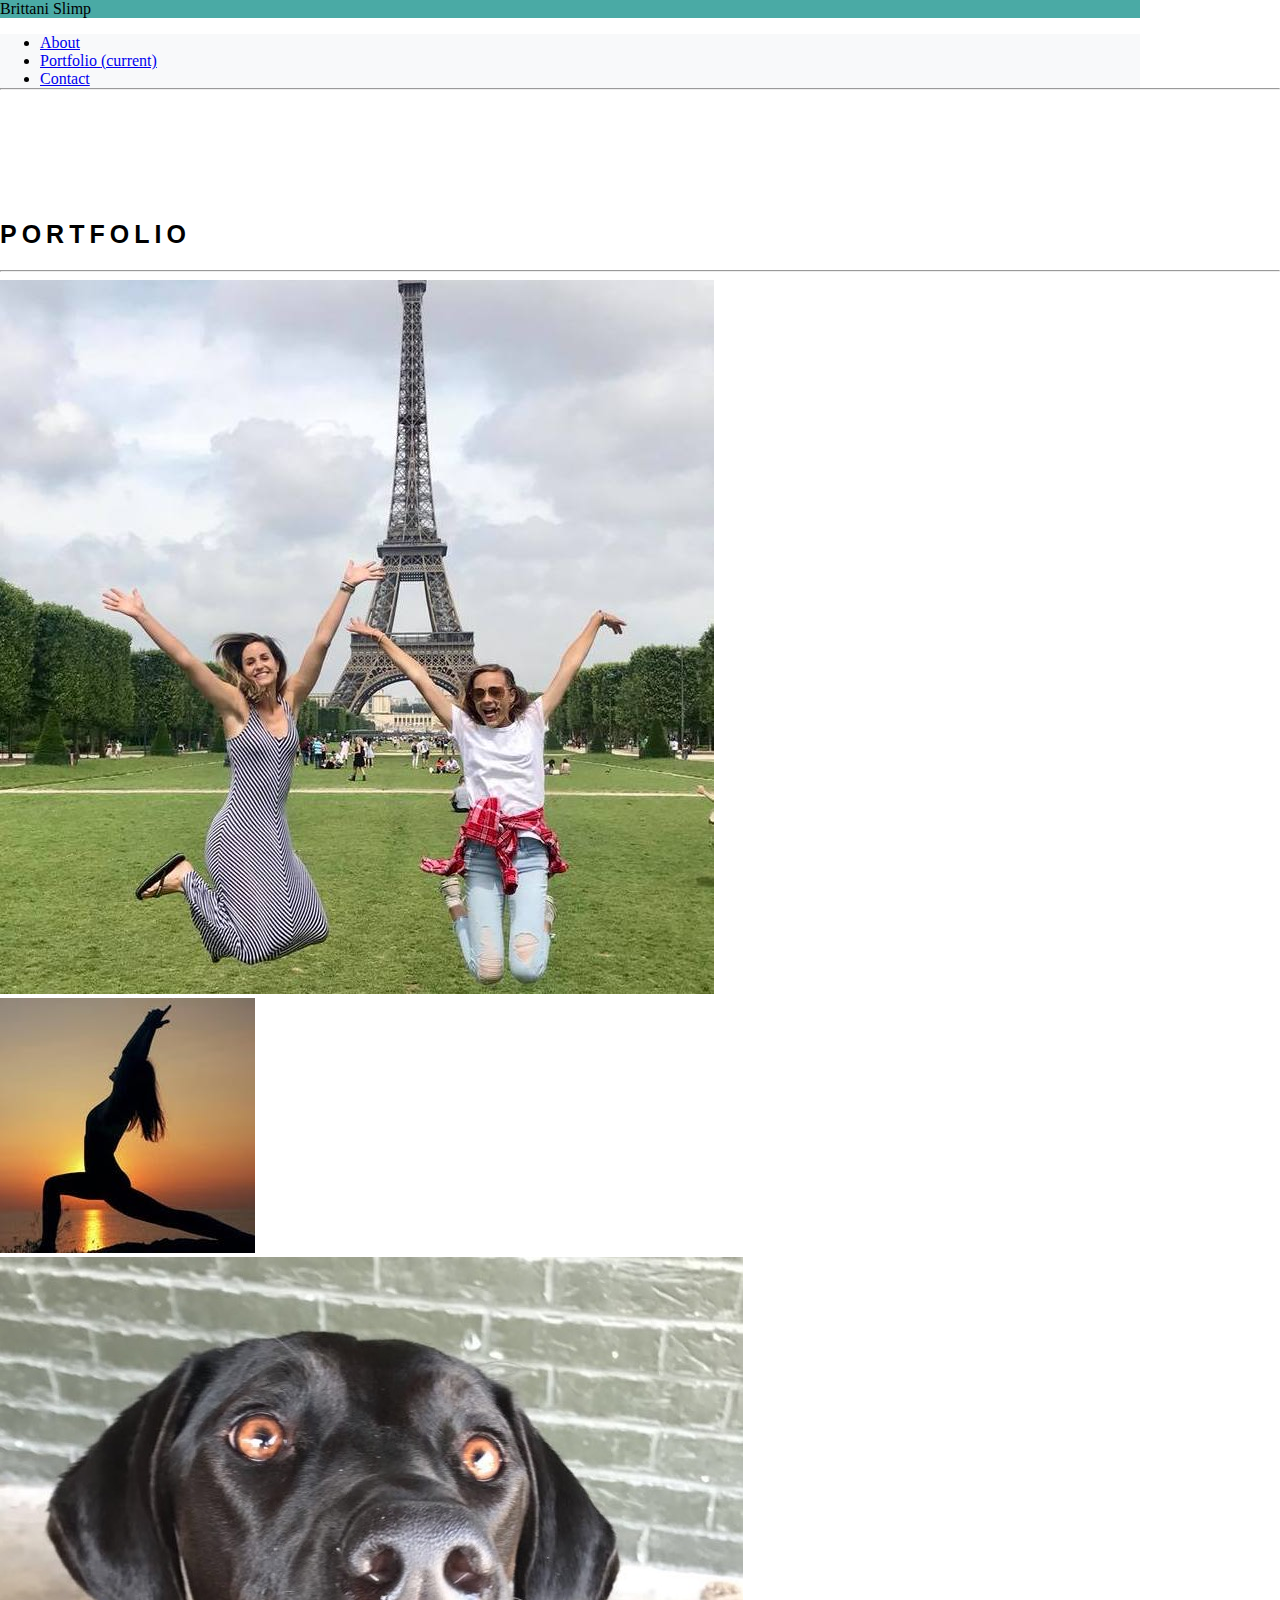
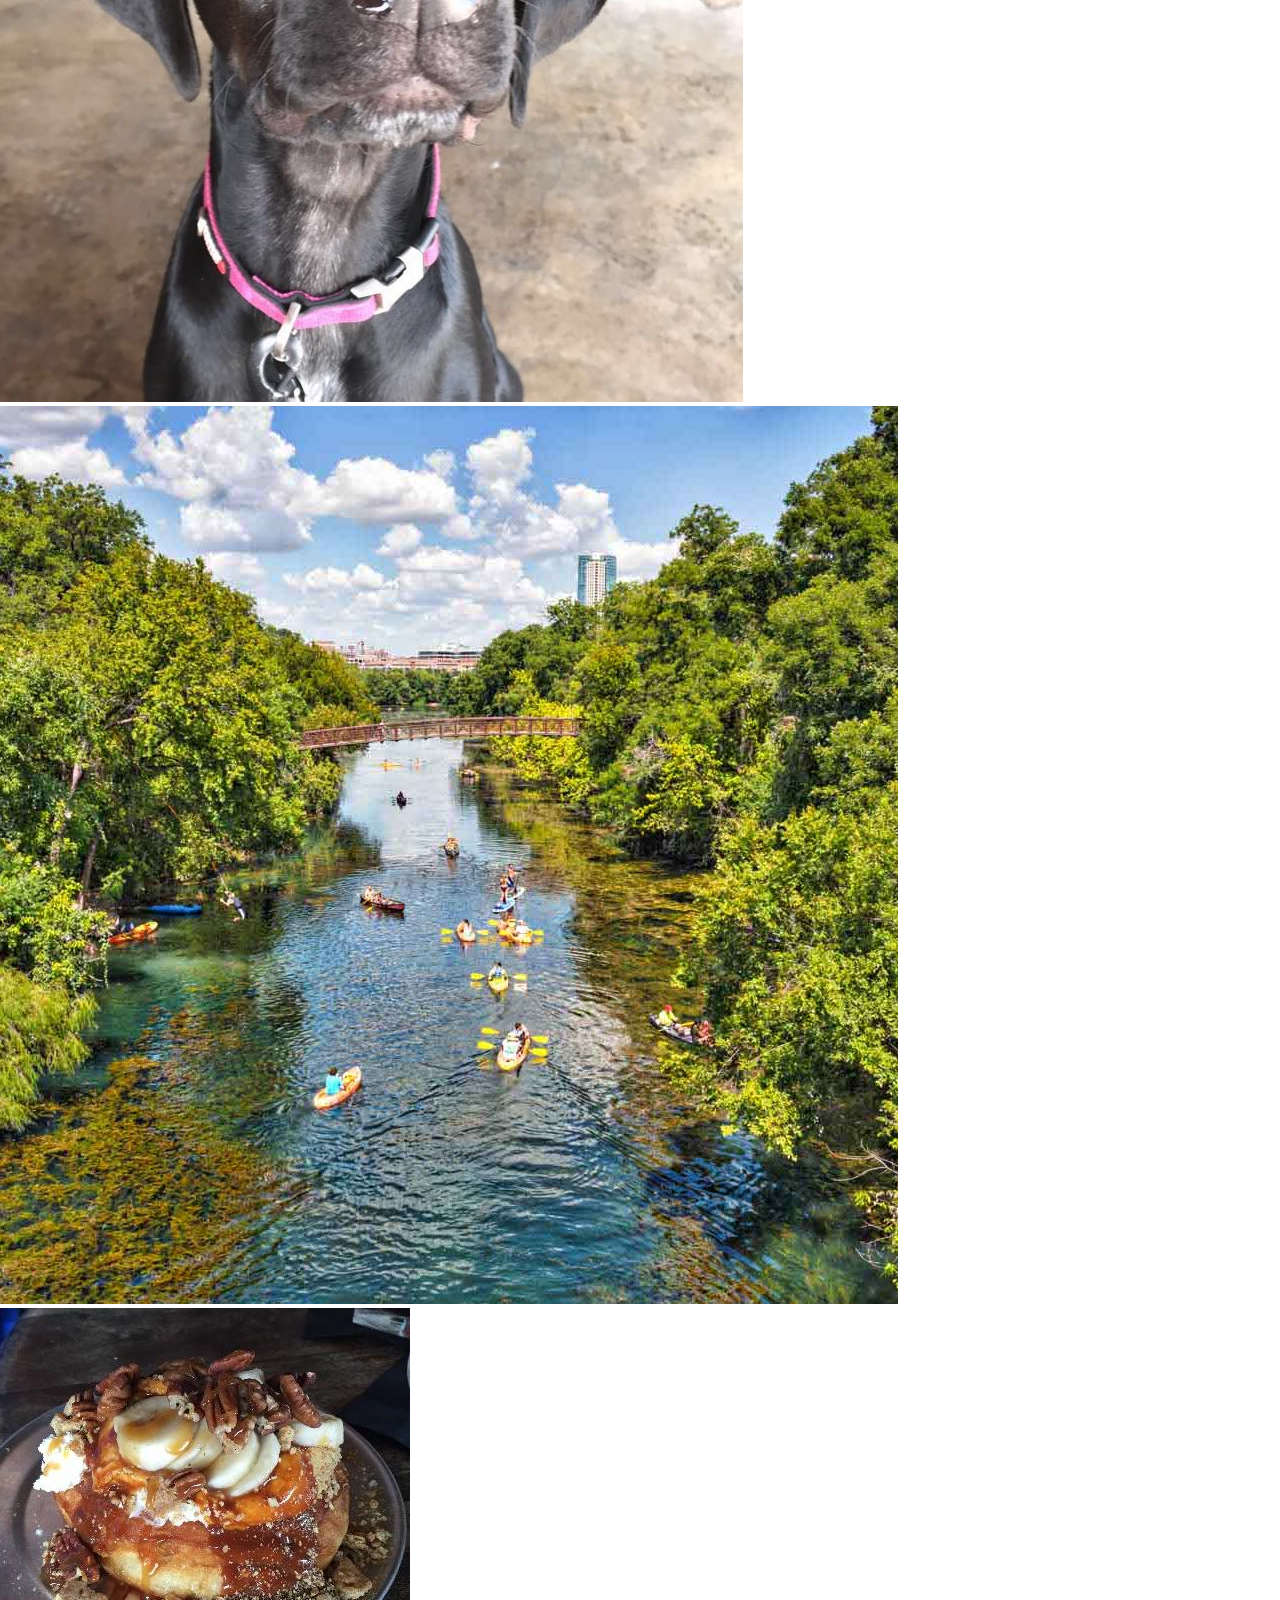
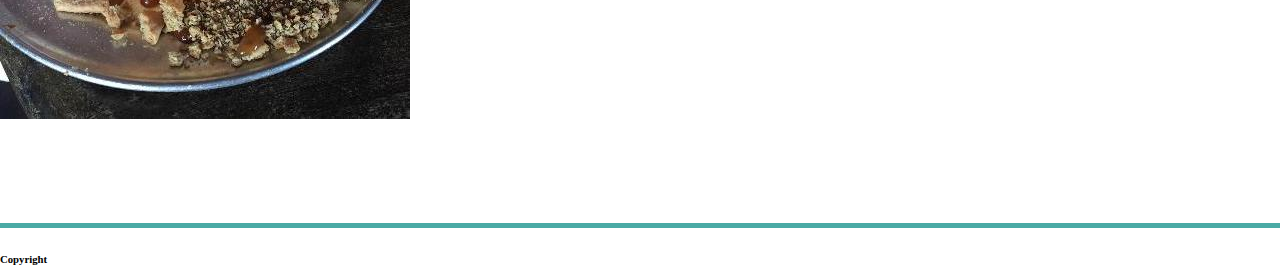
<file: portfolio.html>
<!DOCTYPE html>
<html lang="en">

<head>
    <meta charset="UTF-8">
    <meta name="viewport" content="width=device-width, initial-scale=1, shrink-to-fit=no">
    <link rel="stylesheet" href="https://stackpath.bootstrapcdn.com/bootstrap/4.1.2/css/bootstrap.min.css" integrity="sha384-Smlep5jCw/wG7hdkwQ/Z5nLIefveQRIY9nfy6xoR1uRYBtpZgI6339F5dgvm/e9B" crossorigin="anonymous">
    <link rel="stylesheet" type="text/css" href="assets/css/style.css">
    <title>Bootstrap Portfolio Site</title>
</head>

<body>
  <!--navbar-->
  <nav class="navbar navbar-expand-sm navbar-light bg-light" style="height:80px">
        <div class="row h-100 mx-auto" style="width:1140px">
            <div class="navbar-brand py-3 mr-0 pl-4 h-100 text-white col-md-4 col-xs-4 float-left" style="background:#4aaaa5">Brittani Slimp</div>
            <div class="col-md-4 col-xs-0"></div>
            <div class="col-md-4 pt-4" id="navbarNav" style="background:#f8f9fa">
                <ul class="navbar-nav" style="right:0">
                    <li class="nav-item">
                        <a class="nav-link" href="index.html">About </a>
                    </li>
                    <li class="nav-item active">
                        <a class="nav-link" href="portfolio.html">Portfolio <span class="sr-only">(current)</span></a>
                    </li>
                    <li class="nav-item">
                        <a class="nav-link" href="contact.html">Contact</a>
                    </li>
                </ul>
            </div>
        </div>
    </nav>
    <hr class="m-0">
    <div class="container position-relative mt-5 col-lg-8" style="background-color:#ffffff">
            <div class="row">  <!--Header row-->
                <div class="col-sm-12 pl-4 pt-4"><h2>Portfolio</h2></div>
            </div>
            <hr>
            <div class="row">
                <div class="col-sm-12">
                    <div class="row" id="row1">
                        <div class="col-md-6">
                            <img class="m-3 img-fluid" src="assets/images/paris.jpg" alt="paris" style="height:300px max-width:100%">
                        </div>
                        <div class="col-md-6">
                           <img class="m-3 img-fluid"src="assets/images/fitness.jpg" alt="yoga" style="height:300px max-width:100%">
                        </div>
                    </div>
                    <div class="row" id="row2">
                        <div class="col-md-6">
                            <img class="m-3 img-fluid"src="assets/images/pets.jpg" alt="dog" style="height:300px max-width:100%">
                        </div>
                        <div class="col-md-6">
                            <img class="m-3 img-fluid"src="assets/images/outdoors1.jpg" alt="trees" style="height:300px max-width:100%">  
                        </div>
                    </div>
                    <div class="row" id="row3">
                        <div class="col-md-6"> 
                            <img class="m-3 img-fluid"src="assets/images/food.jpg" alt="donut" style="height:300px max-width:100%">
                        </div>
                        <div class="col-sm-6"></div>  <!--empty-->
                    </div>
                </div>


            </div>
    </div>
    <footer class="footer pt-3" style="border-top:5px solid #4aaaa5">
        <div class=col-md-12>
            <h6>Copyright</h6>
        </div>
    </footer>
</body>
</html>
</file>
<file: assets/css/style.css>
body, html {
    height:100%;
    margin:0;
}
/* Parallax */
.parallax-container {
    min-height: 550px;
    line-height: 0;
    height: auto;
}

/* #first-image {
    min-height:800px;
} */

.parallax { 
    /* background: transparent; */
}

#bgimg-1, 
#bgimg-2 {
    -webkit-background-size: cover;
    -moz-background-size: cover;
    -o-background-size: cover;
    background-size: cover;
    background-position: center center;
    width:100%; 
}

#bgimg-1 {
    height:800px;
}
.container {
    border:none;
    -webkit-box-shadow: none;
    -moz-box-shadow: none;
    box-shadow: none;
    margin-top:130px;
}

h1 {
    font-family:'Raleway', sans-serif;
    color:#484848;
    letter-spacing:5px;
    text-transform: uppercase;
    font-size:50px; 
}

#first {
    font-weight:200;
}

#last {
    font-weight:700;
}

.caption {
    z-index:2;
    position:absolute;
    left:0;
    top:20%;
    width:100%;
    text-align:center;
}

#developer {
    text-transform: uppercase;
    font-family: 'Roboto', sans-serif; 
}

h2 {
    font-family:'Roboto', sans-serif;
    color:black;
    letter-spacing:5px;
    text-transform: uppercase;
    font-size:25px;
}

h3 {
    font-family:'Roboto', sans-serif; 
    letter-spacing:2px;
    font-size:20px;
    font-weight:bold;
    color:#282E34;
}

.text {
    max-width:1500px;
    margin:auto;
}

p {
    font-family:'Roboto', sans-serif;
    letter-spacing:2px;
    font-size:16px;   
}

.card-title {
    margin:0px;
}
.card-text {
    font-family:'Roboto', sans-serif;
    font-size:14px;
    letter-spacing:0px;
}

#profile-div {
    display: flex;
    justify-content: center;
    align-items: center;
}

#profile-pic {
    height:auto;
    width:100%;
    max-width:280px;
    border-radius:50%;
}

.contact-info { 
    background:#282E34;
    padding:10px;
}

#contact {
    font-size:25px;
    color:white;
    text-transform: uppercase;
    letter-spacing: 3px;
}

.icon-link {
    height:30px
}

.link {
    color:white;
    transition: all 0.3s ease-in;
    text-decoration:none;
}

.link:hover {
    color:white;
    text-decoration: none;
    -webkit-stroke-width: 5.3px;
      -webkit-stroke-color: #FFFFFF;
      -webkit-fill-color: #FFFFFF;
      text-shadow: 1px 0px 20px white;
}

#portfolio {
    min-height:100%;
    background: #f7f7f7;
}

.container {
    position:relative;
    /* border:1px solid #dddddd;  */
    margin-bottom: 100px;
}

.card-link {
    color:black;
}


@media only screen and (min-width: 992px) { 
    h3 {
        font-size:18px;  
    }
 }


@media only screen and (max-width: 991px) { 
    #profile-pic {
        max-width:200px; 
        margin-bottom:15px;
    }
    #bgimg-2 {
        min-height:400px;
    }
 } 


@media only screen and (max-width: 768px) { 

    .caption {
        top:10%;
    }

    h1 {
        font-size:40px;
    }

    #developer {
        font-size:18px;
    }

    #profile-pic {
        max-width:240px; 
        margin-bottom:15px;
    }

    p {
        font-size:14px;    
    }

    #bgimg-1 {
        min-height:400px;
    }

    #bgimg-2 {
        min-height:200px;
    }

 }


 @media only screen and (max-width: 450px) { 

    .caption {
        top:7%;
    }

    h1 {
        font-size:30px;
    }

    #developer {
        font-size:15px;
    }

    #profile-pic {
        max-width:180px; 
        margin-bottom:15px;
    }

    p {
        font-size:14px;    
    }

    #bgimg-1 {
        min-height:300px;
    }

    #bgimg-2 {
        min-height:200px;
    }

    .card-flip{
        max-width:400px;
        
        margin:auto;
        
    }

    #contact{
        font-size:18px;
    }
    
    .icon-link {
        height:20px
    }

    .link {
        font-size:14px;
    }
 }
</file>
